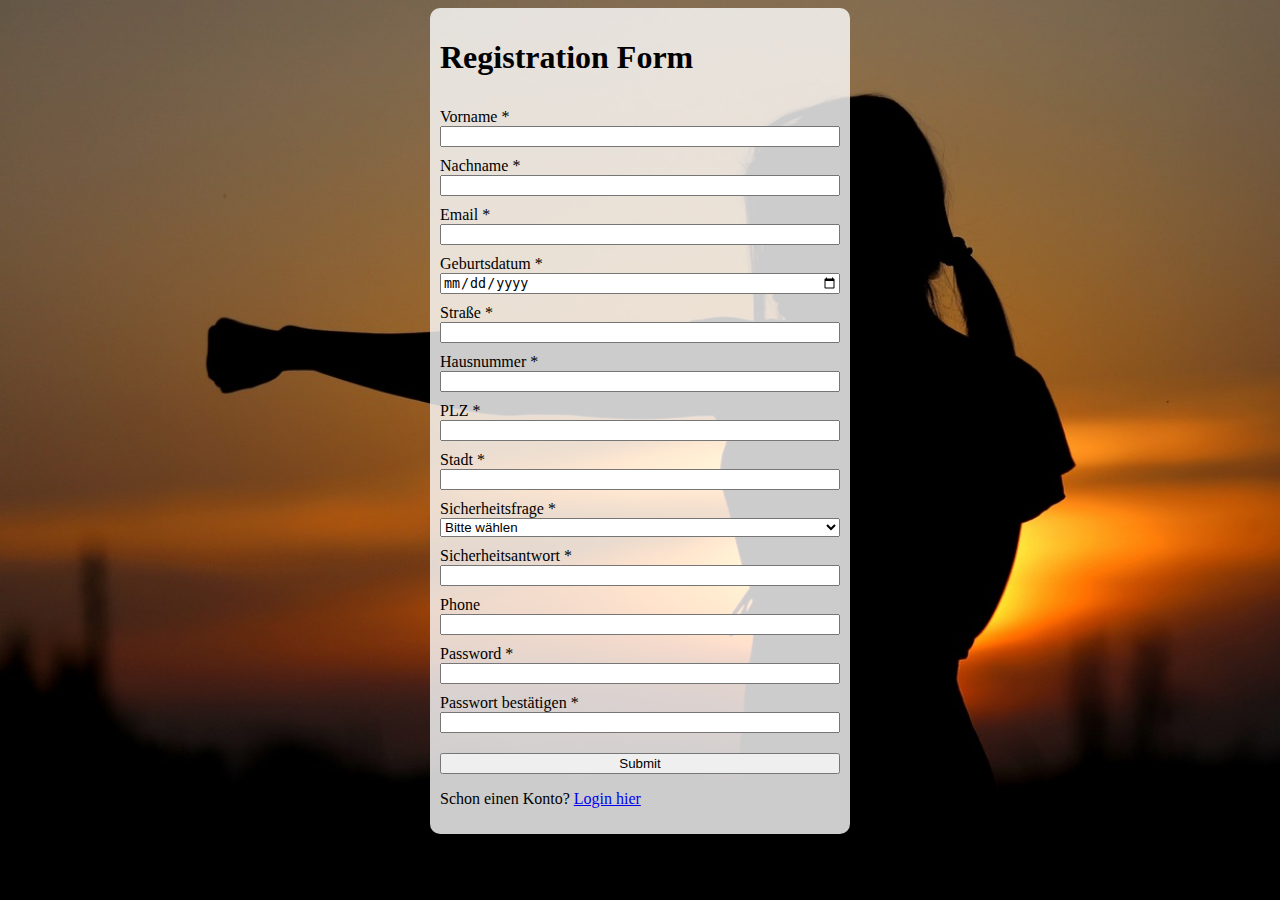
<file: index.html>
<!DOCTYPE html>
<html>
<head>
    <title>Registration Form</title>
    <link rel="stylesheet" href="style.css">
</head>
<body>
    <div class="container">
        <h1>Registration Form</h1>
        <form>
            <label for="vorname">Vorname <span>*</span></label>
            <input type="text" id="vorname" name="vorname" required>

            <label for="nachname">Nachname <span>*</span></label>
            <input type="text" id="nachname" name="nachname" required>

            <label for="email">Email <span>*</span></label>
            <input type="email" id="email" name="email" required>

            <label for="geburtsdatum">Geburtsdatum <span>*</span></label>
            <input type="date" id="geburtsdatum" name="geburtsdatum" required>

            <label for="strasse">Straße <span>*</span></label>
            <input type="text" id="strasse" name="strasse" required>

            <label for="hausnummer">Hausnummer <span>*</span></label>
            <input type="text" id="hausnummer" name="hausnummer" required>

            <label for="plz">PLZ <span>*</span></label>
            <input type="text" id="plz" name="plz" required>

            <label for="stadt">Stadt <span>*</span></label>
            <input type="text" id="stadt" name="stadt" required>

            <label for="sicherheitsfrage">Sicherheitsfrage <span>*</span></label>
            <select  id="sicherheitsfrage" name="sicherheitsfrage" required>
                <option value="">Bitte wählen</option>
                <option value="Lehrer">wie hieß Ihr Lieblingslehrer in der Schule?</option>
                <option value="Film">Wie heißt Ihr Lieblingsfilm?</option>
                <option value="Auto">was war Ihr erstes Auto?</option>
                <option value="Farbe">Ihre Lieblingsfarbe</option>
            </select>

            <label for="sicherheitsantwort">Sicherheitsantwort <span>*</span></label>
            <input type="text" id="sicherheitsantwort" name="sicherheitsantwort" required>

            <label for="phone">Phone</label>
            <input type="tel" id="phone" name="phone" pattern="[0-9]{10}" required>

            <label for="password">Password <span>*</span></label>
            <input type="password" id="password" name="password" required>

            <label for="confirm_password">Passwort bestätigen <span>*</span></label>
            <input type="password" id="confirm_password" name="confirm_password" required>

            <input type="submit" value="Submit" onclick="submitForm()">
        </form>
        <p>Schon einen Konto? <a href="indix.html">Login hier</a></p>
    </div>
    <script src="script.js"></script>
</body>
</html>
</file>
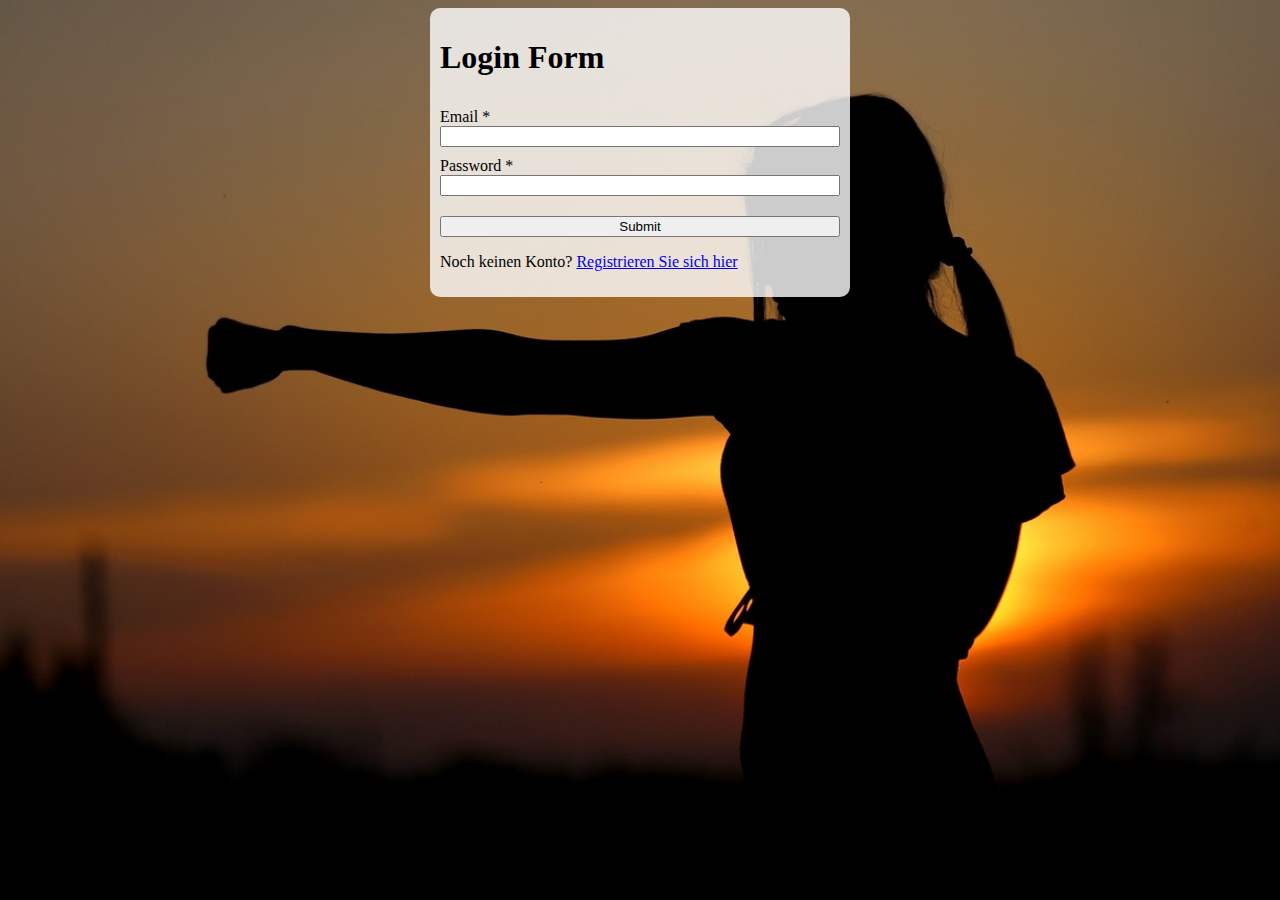
<file: indix.html>
<!DOCTYPE html>
<html>
<head>
    <meta charset="UTF-8">
    <meta name="viewport" content="width=device-width, initial-scale=1.0">
    <title>Login Form</title>
    <link rel="stylesheet" href="style.css">
</head>
<body>
    <div class="container">
        <h1>Login Form</h1>
        <form id="loginForm" onsubmit="submitForm(event)">
            <label for="email">Email <span>*</span></label>
            <input type="email" id="email" name="email" required>

            <label for="password">Password <span>*</span></label>
            <input type="password" id="password" name="password" required>

            <input type="submit" value="Submit">
        </form>
        <p>Noch keinen Konto? <a href="index.html">Registrieren Sie sich hier</a></p>
    </div>
    <script src="login-script.js"></script>
</body>
</html>
</file>
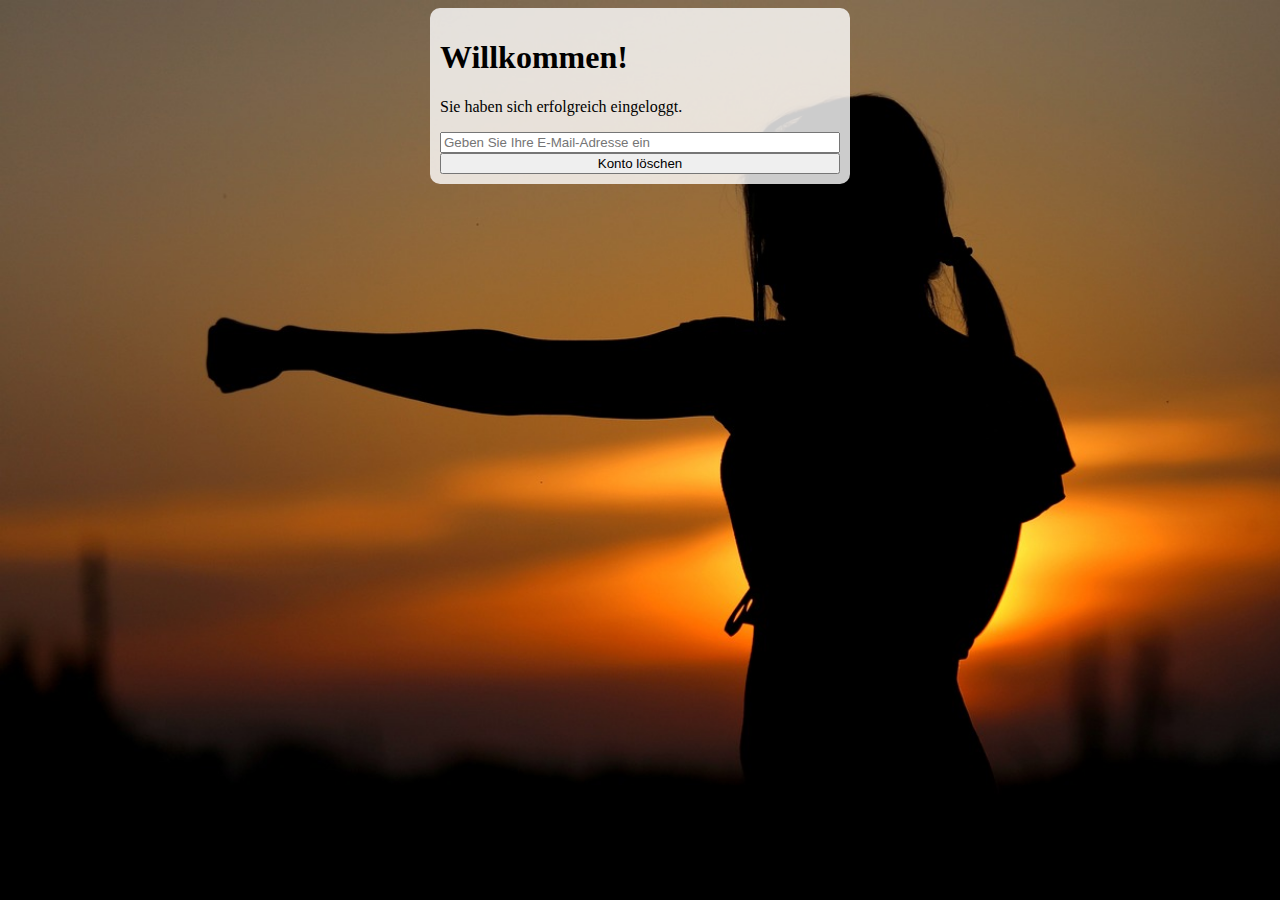
<file: willkommen.html>
<!DOCTYPE html>
<html>
<head>
    <meta charset="UTF-8">
    <meta name="viewport" content="width=device-width, initial-scale=1.0">
    <title>Willkommen</title>
    <link rel="stylesheet" href="style.css">
</head>
<body>
    <div class="container">
        <h1>Willkommen!</h1>
        <p>Sie haben sich erfolgreich eingeloggt.</p>

        <!-- Formular zum Löschen des Kontos -->
        <form id="delete-user-form">
            <input type="email" id="user-email" placeholder="Geben Sie Ihre E-Mail-Adresse ein" required>
            <button type="submit">Konto löschen</button>
        </form>
    </div>

    <script>
    document.getElementById('delete-user-form').addEventListener('submit', function(event) {
        event.preventDefault();
        
        const email = document.getElementById('user-email').value;
        
        fetch('https://f53dppdkbh.execute-api.eu-central-1.amazonaws.com/prod/delete-user', {
            method: 'POST',
            headers: {
                'Content-Type': 'application/json'
            },
            body: JSON.stringify({ username: email })
        })
        .then(response => response.json())
        .then(data => alert(data.body))
        .catch(error => console.error('Error:', error));
    });
    </script>
</body>
</html>
</file>
<file: style.css>
body {
    background-image: url('bk.jpg');
    background-size: cover;
    background-repeat: no-repeat;
    background-attachment: fixed;
}


.container {
    max-width: 400px;
    margin: auto;
    padding: 10px;
    background-color: rgba(255, 255, 255, 0.8);  
    border-radius: 10px;
}


form {
    display: flex;
    flex-direction: column;
}

label {
    margin-top: 10px;
}

input[type="submit"] {
    margin-top: 20px;
}
</file>
